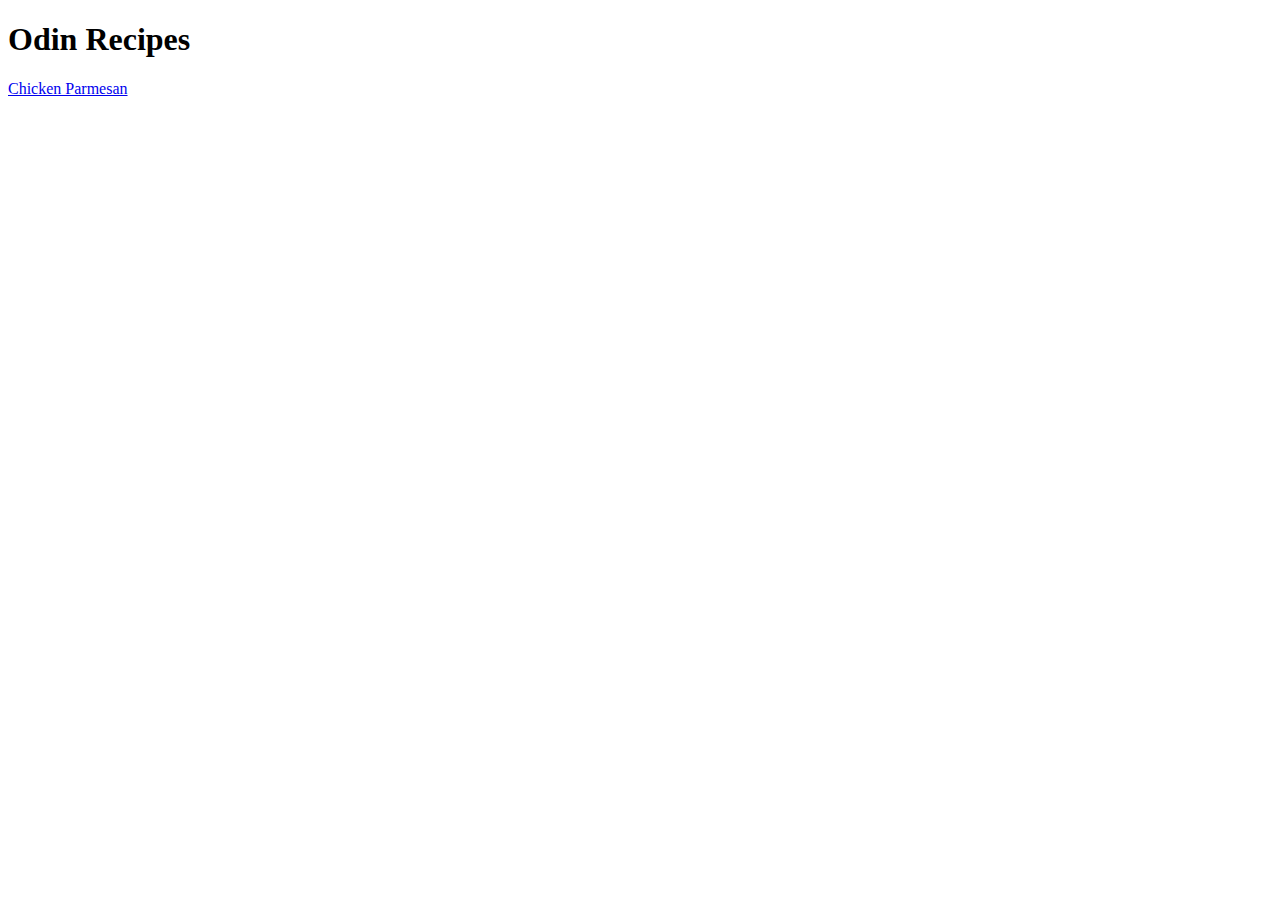
<file: index.html>
<!DOCTYPE html>
<html lang="en">
    <head>
        <meta charset="UTF-8">
        <meta name="viewport" content="width=device-width, initial-scale=1.0">
        <title>Odin Recipes</title>
    </head>

    <body>
        <h1>Odin Recipes</h1>
        <a href="./recipes/chicken-parmesan.html">Chicken Parmesan</a>
    </body>
</html>
</file>
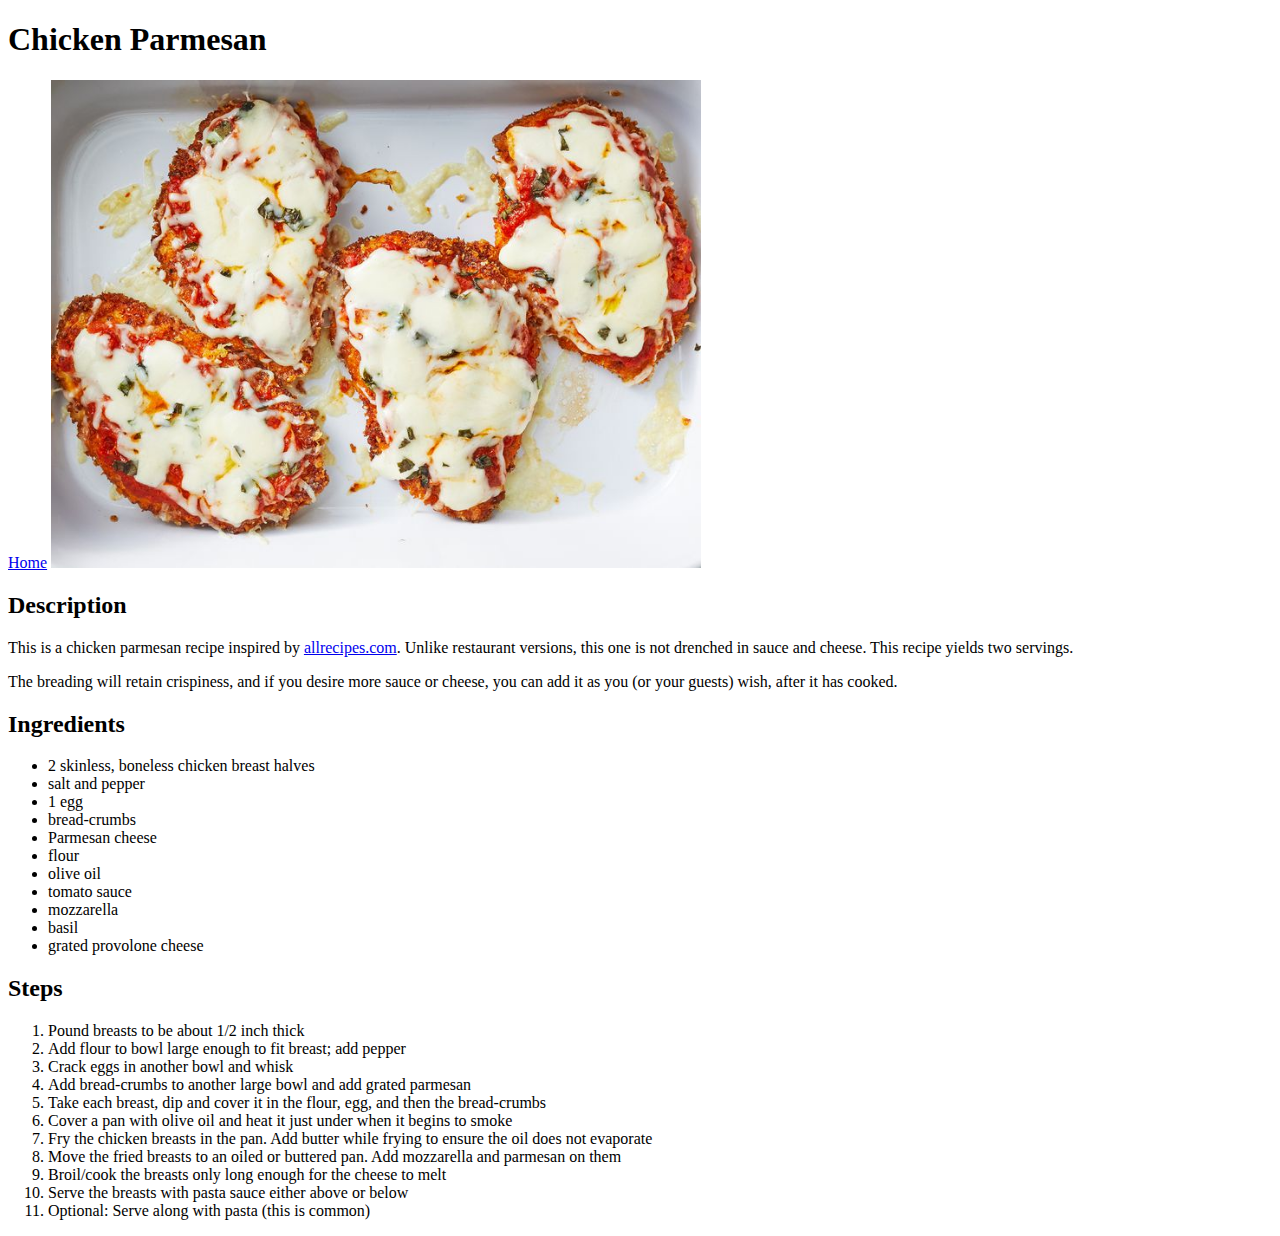
<file: recipes/chicken-parmesan.html>
<!DOCTYPE html>
<html lang="en">
    <head>
        <meta charset="UTF-8">
        <meta name="viewport" content="width=device-width, initial-scale=1.0">
        <title>Chicken Parmesan</title>
        <link rel="stylesheet" href="../styles.css">
    </head>

    <body>
        <h1>Chicken Parmesan</h1>
        <a href="../index.html">Home</a>
        <img src="../images/chickenParmesanImage.jpg" alt="Finished Chicken Parmesan" width="650">

        <h2>Description</h2>
        <p>This is a chicken parmesan recipe inspired by 
            <a href="https://www.allrecipes.com/recipe/223042/chicken-parmesan/" target="_blank" rel="noreferrer">allrecipes.com</a>. 
            Unlike restaurant versions, this one is not drenched in sauce and cheese. 
            This recipe yields two servings.
        </p>
        <p>The breading will retain crispiness, and if you desire more sauce or cheese, you can add it
            as you (or your guests) wish, after it has cooked. 
        </p>

        <h2>Ingredients</h2>
        <ul>
            <li>2 skinless, boneless chicken breast halves</li>
            <li>salt and pepper</li>
            <li>1 egg</li>
            <li>bread-crumbs</li>
            <li>Parmesan cheese</li>
            <li>flour</li>
            <li>olive oil</li>
            <li>tomato sauce</li>
            <li>mozzarella</li>
            <li>basil</li>
            <li>grated provolone cheese</li>
        </ul>

        <h2>Steps</h2>
        <ol>
            <li>Pound breasts to be about 1/2 inch thick</li>
            <li>Add flour to bowl large enough to fit breast; add pepper</li>
            <li>Crack eggs in another bowl and whisk</li>
            <li>Add bread-crumbs to another large bowl and add grated parmesan</li>
            <li>Take each breast, dip and cover it in the flour, egg, and then the bread-crumbs</li>
            <li>Cover a pan with olive oil and heat it just under when it begins to smoke</li>
            <li>Fry the chicken breasts in the pan. Add butter while frying to ensure the oil does
                not evaporate
            </li>
            <li>Move the fried breasts to an oiled or buttered pan. Add mozzarella and parmesan on them</li>
            <li>Broil/cook the breasts only long enough for the cheese to melt</li>
            <li>Serve the breasts with pasta sauce either above or below</li>
            <li>Optional: Serve along with pasta (this is common)</li>
        </ol>
    </body>
</html>
</file>
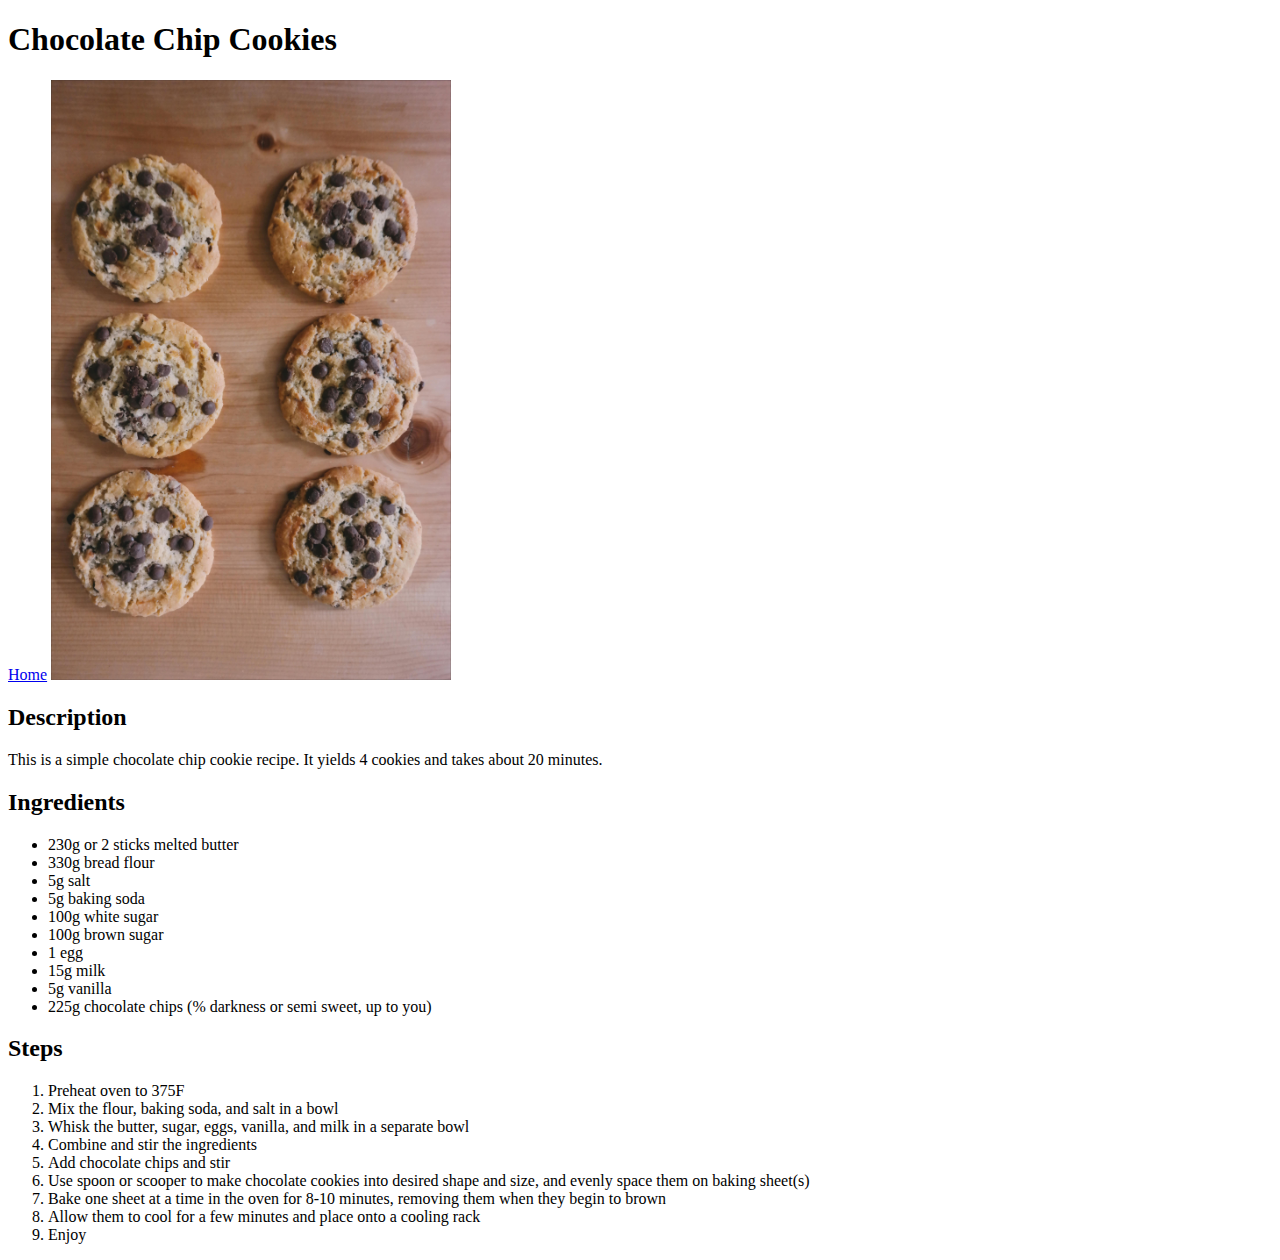
<file: recipes/chocolate-chip-cookies.html>
<!DOCTYPE html>
<html lang="en">
    <head>
        <meta charset="UTF-8">
        <meta name="viewport" content="width=device-width, initial-scale=1.0">
        <title>Chocolate Chip Cookies</title>
    </head>

    <body>
        <h1>Chocolate Chip Cookies</h1>
        <a href="../index.html">Home</a>
        <img src="../images/cookies.jpg" alt="Chocolate Chip Cookies" width="400">

        <h2>Description</h2>
        <p>This is a simple chocolate chip cookie recipe. It yields 4 cookies and takes about
            20 minutes.
        </p>

        <h2>Ingredients</h2>
        <ul>
            <li>230g or 2 sticks melted butter</li>
            <li>330g bread flour</li>
            <li>5g salt</li>
            <li>5g baking soda</li>
            <li>100g white sugar</li>
            <li>100g brown sugar</li>
            <li>1 egg</li>
            <li>15g milk</li>
            <li>5g vanilla</li>
            <li>225g chocolate chips (% darkness or semi sweet, up to you)</li>
        </ul>

        <h2>Steps</h2>
        <ol>
            <li>Preheat oven to 375F</li>
            <li>Mix the flour, baking soda, and salt in a bowl</li>
            <li>Whisk the butter, sugar, eggs, vanilla, and milk in a separate bowl</li>
            <li>Combine and stir the ingredients</li>
            <li>Add chocolate chips and stir</li>
            <li>Use spoon or scooper to make chocolate cookies into desired shape and size, and
                evenly space them on baking sheet(s)</li>
            <li>Bake one sheet at a time in the oven for 8-10 minutes, removing them when they begin to brown</li>
            <li>Allow them to cool for a few minutes and place onto a cooling rack</li>
            <li>Enjoy</li>
        </ol>
    </body>
</html>
</file>
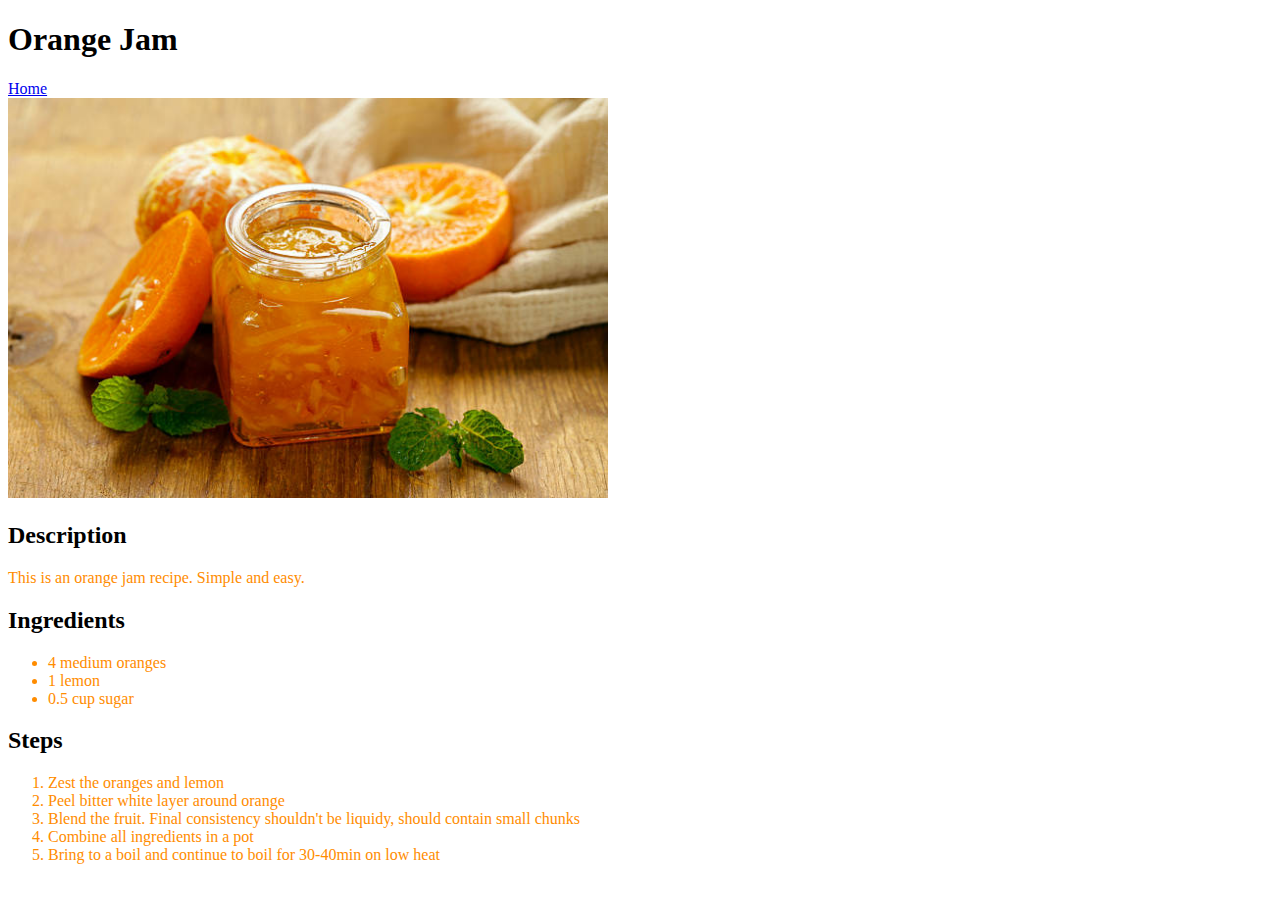
<file: recipes/orange-jam.html>
<!DOCTYPE html>
<html lang="en">

<head>
    <meta charset="UTF-8">
    <meta name="viewport" content="width=device-width, initial-scale=1.0">
    <title>Orange Jam</title>
    <link rel="stylesheet" href="../styles.css">
</head>

<body>
    <h1>Orange Jam</h1>
    <div>
        <a href="../index.html">Home</a>
    </div>
    <img src="../images/orangeJam.jpg" alt="Orange jam in a jar" width="600">

    <h2>Description</h2>
    <p class="orange-jam-coloring">This is an orange jam recipe. Simple and easy.</p>

    <h2>Ingredients</h2>
    <ul class="orange-jam-coloring">
        <li>4 medium oranges</li>
        <li>1 lemon</li>
        <li>0.5 cup sugar</li>
    </ul>

    <h2>Steps</h2>
    <ol class="orange-jam-coloring">
        <li>Zest the oranges and lemon</li>
        <li>Peel bitter white layer around orange</li>
        <li>Blend the fruit. Final consistency shouldn't be liquidy, should contain small chunks</li>
        <li>Combine all ingredients in a pot</li>
        <li>Bring to a boil and continue to boil for 30-40min on low heat </li>
    </ol>
</body>

</html>
</file>
<file: styles.css>
.orange-jam-coloring {
    color:darkorange;
}
</file>
